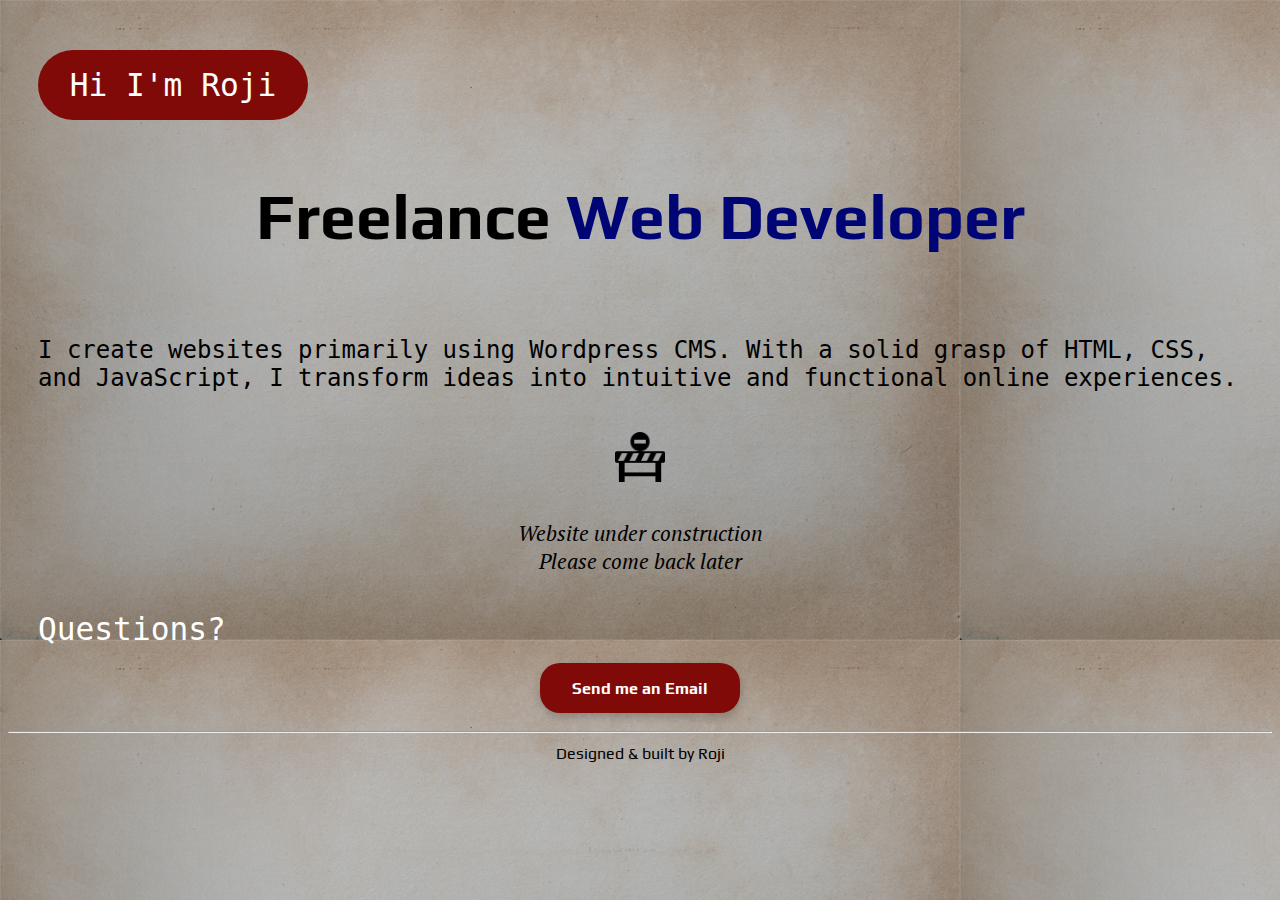
<file: index.html>
<!DOCTYPE html>
<html lang="en">
  <head>
    <meta charset="UTF-8" />
    <meta name="viewport" content="width=device-width, initial-scale=1.0" />
    <title>Roji Regmi</title>
    <link rel="stylesheet" href="./style.css">
    <link rel="preconnect" href="https://fonts.googleapis.com">
    <link rel="preconnect" href="https://fonts.gstatic.com" crossorigin>
    <link href="https://fonts.googleapis.com/css2?family=Play:wght@400;700&display=swap" rel="stylesheet">
    <link rel="preconnect" href="https://fonts.googleapis.com">
    <link rel="preconnect" href="https://fonts.gstatic.com" crossorigin>
    <link href="https://fonts.googleapis.com/css2?family=PT+Mono&family=PT+Serif:ital,wght@0,400;0,700;1,400;1,700&display=swap" rel="stylesheet">

  </head>
  <body>
    <div class="flex">
      <div class="circle"><div class="subHead">Hi I'm Roji</div></div>
    <h1>Freelance <span>Web Developer </span></h1>
    <p>
      I create websites primarily using Wordpress CMS. With a solid grasp of HTML, CSS, and JavaScript, I transform
      ideas into intuitive and functional online experiences.
    </p>
    <img src="./Assets/Images/icons8-road-closure-52.png" alt="under construction image" height="50" width="50">
    <p class="italic"><emphasis>Website under construction<br>
      Please come back later</emphasis></p>
    <div class="subHead question">Questions?</div>
    <a href="mailto:r0ror3gmi@gmail.com?" class="gmail-button"><button>Send me an Email</button></a>
  </div>
    
    <hr>
    <footer>
        <small>
          Designed & built by Roji
        </small>
    </footer>
  </body>
</html>
</file>
<file: style.css>
body{
    background-image:url(./Assets/Images/Texturelabs_Paper_319S.jpg);
    color: black;
}
footer{
    text-align: center;
    font-family: "Play", sans-serif;
    font-size: 1.2rem;
}

.flex{
    display: flex;
    flex-direction: column;
    align-items: center;
    margin-top: 50px;
    margin-left: 30px;
    margin-right: 30px;
    gap: 1rem;
}
span{
    color: #000575;
}

button{
    height: 50px;
    width: 200px;
    border-radius: 20px;
    background-color: #7F0A08;
    color: #fff;
    font-family: "Play", sans-serif;
    font-weight: 600;
    font-size: 1rem;
    border: none;
    box-shadow: 0 4px 8px rgba(0, 0, 0, 0.2);
    transition: box-shadow 0.3s ease;
    margin-bottom: 10px;
}
button:hover {
    background-color: #540B0E;
    box-shadow: 0 6px 12px rgba(0, 0, 0, 0.3);
  }
.question{
    align-self: flex-start;
    color: #fff;
}
.circle{
    display: flex;
    justify-content: center;
    align-items: center;
    width: 250px;
    height: 50px;
    padding: 10px;
    border-radius: 100px;
    background-color: #7F0A08;
    align-self: flex-start;
}
.subHead{
    font-size: 1.95rem;
    color: #fff;
    font-family:"PT Mono", monospace;
}
p{
    font-size: 1.5rem;
    font-family: "PT Mono", monospace;
}
p.italic{
    font-family: "PT Serif", serif;
    font-style: italic;
    font-size: 1.3rem;
    text-align: center;
}


h1{
    font-size: 4rem;
    font-family: "Play", sans-serif;
    font-weight: 800;
}
</file>
